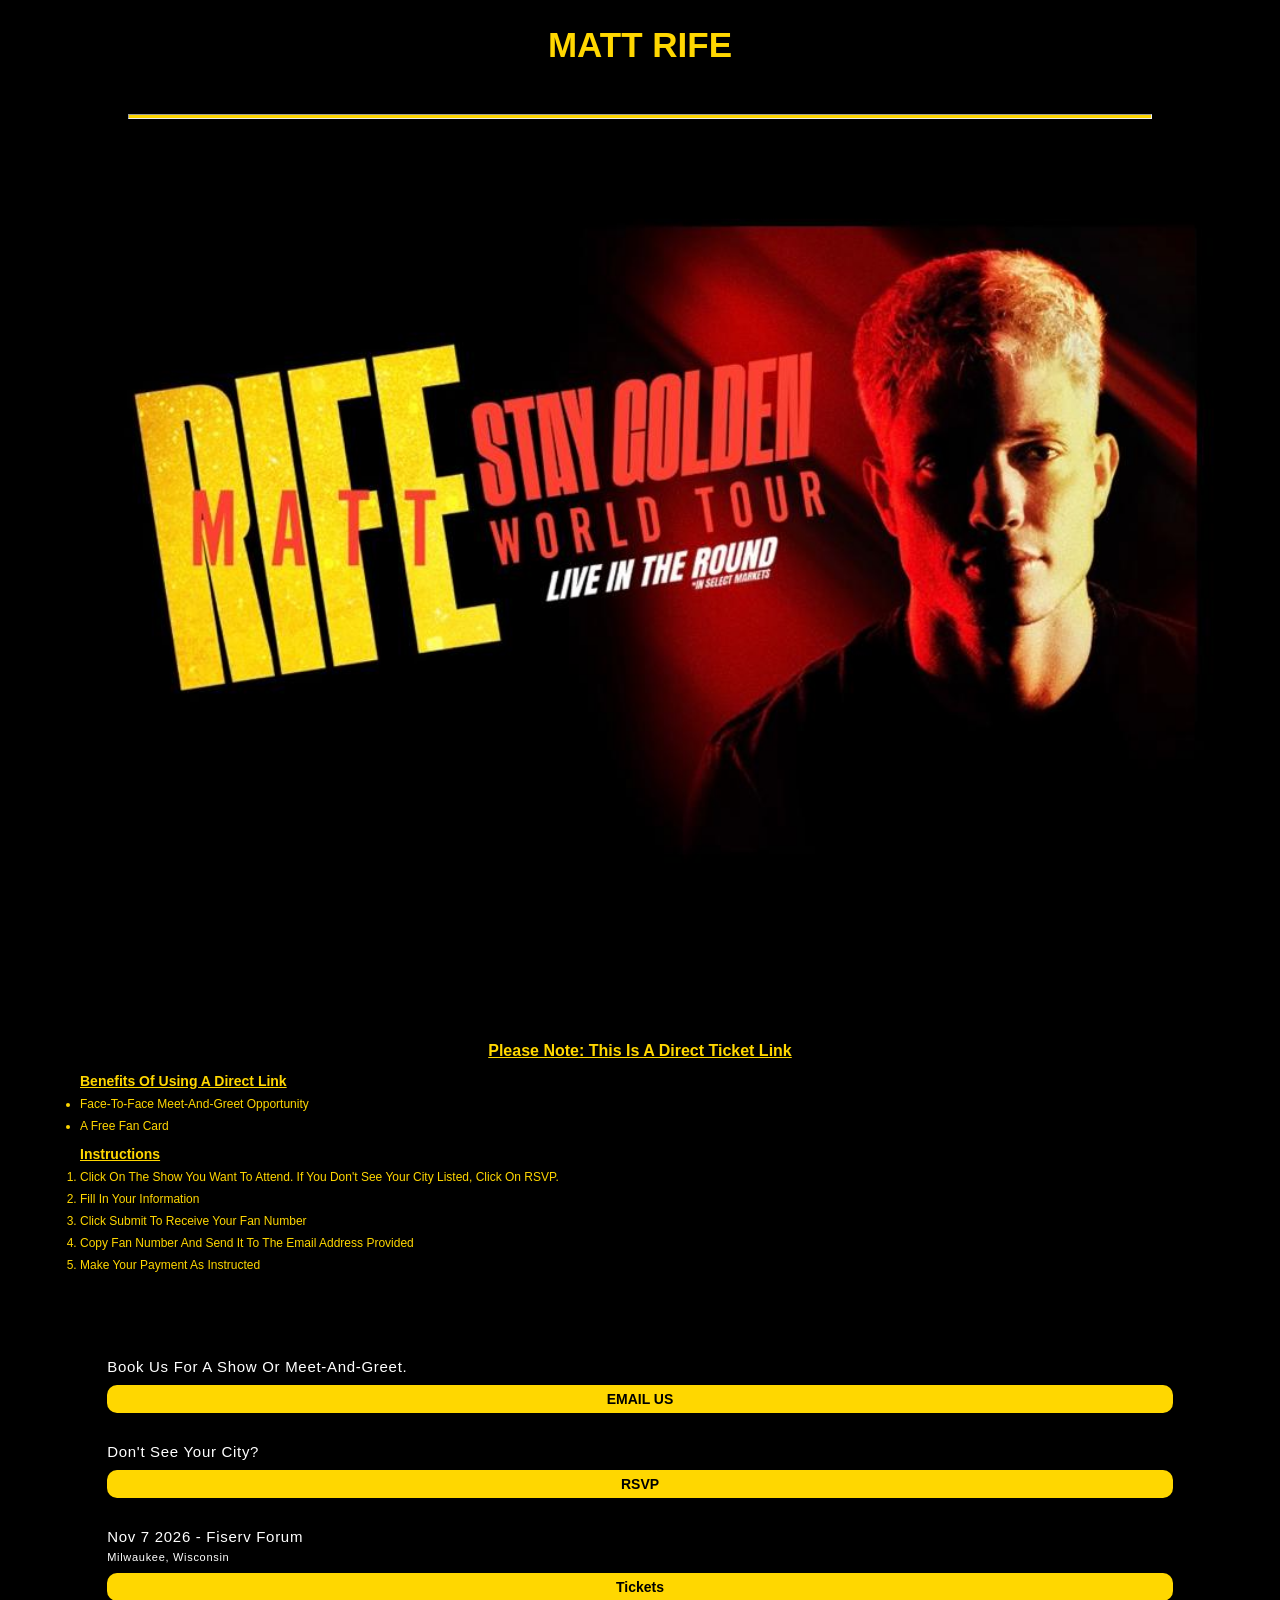
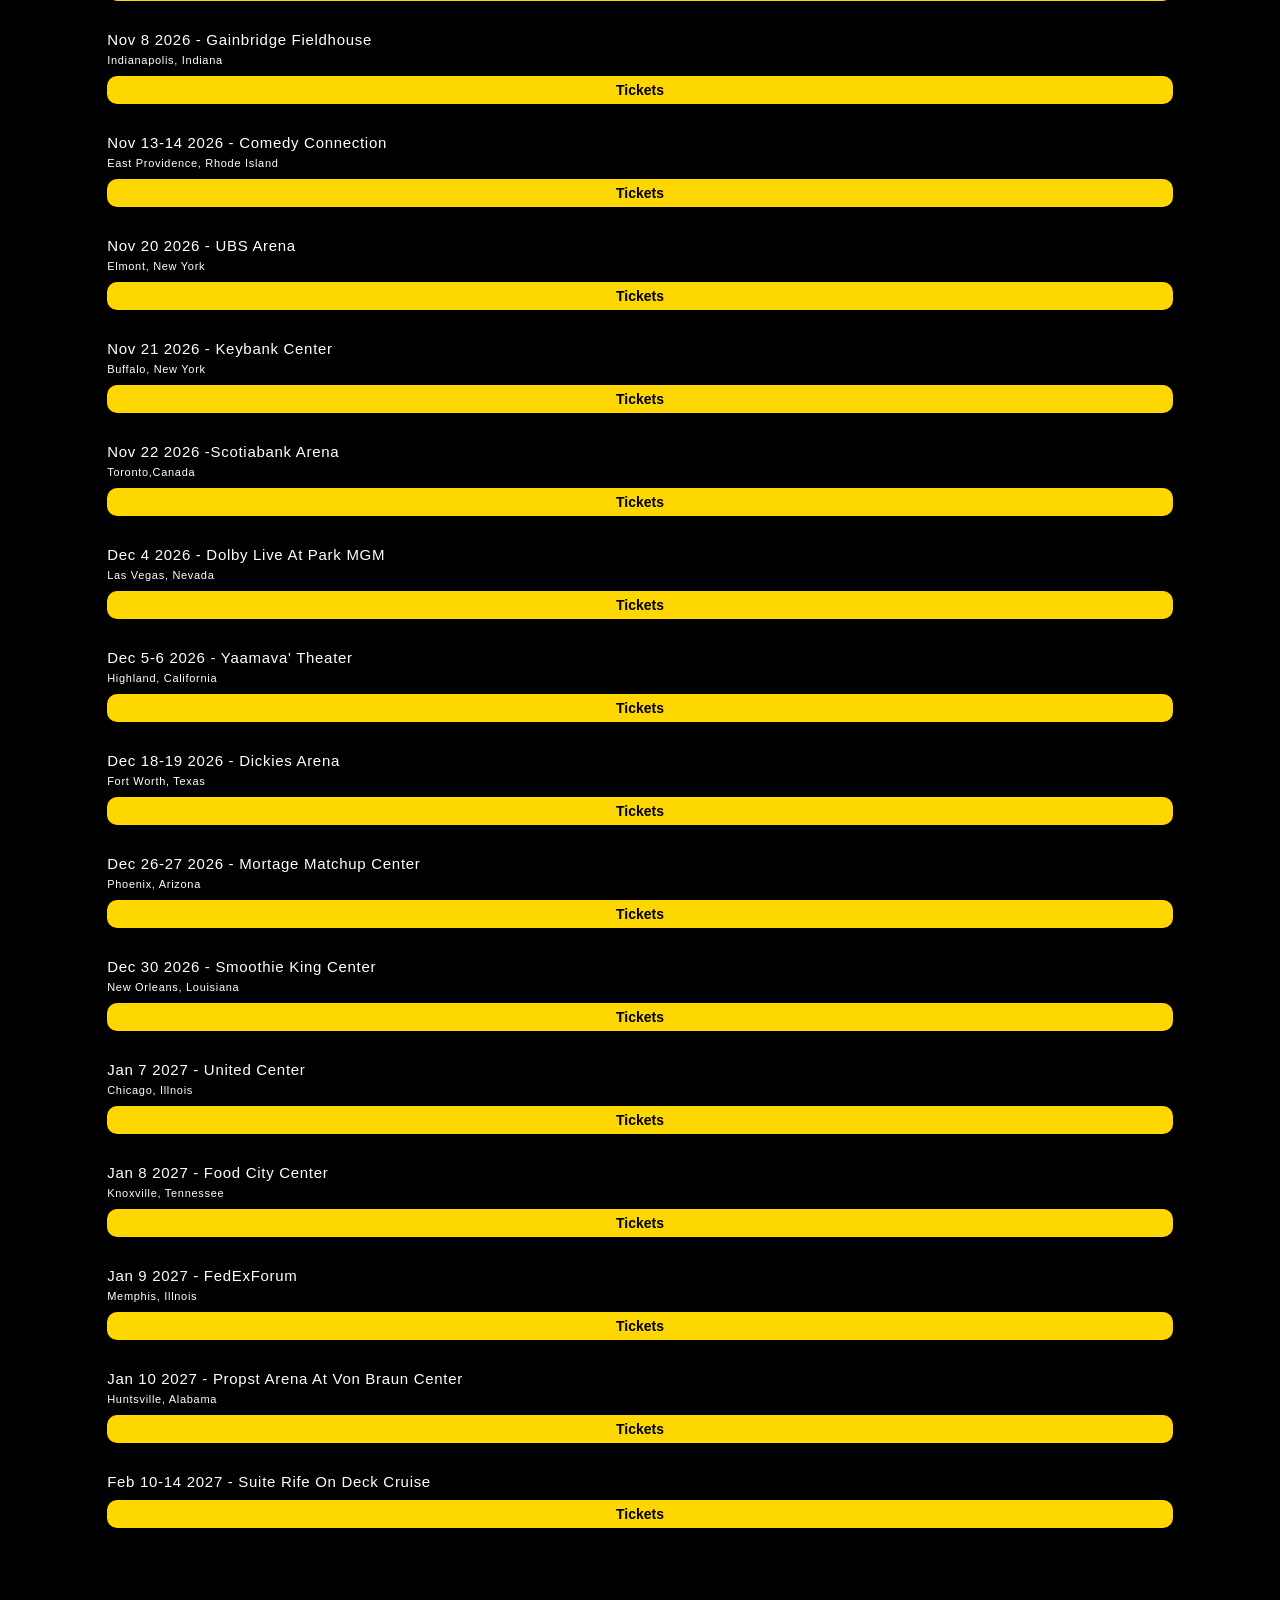
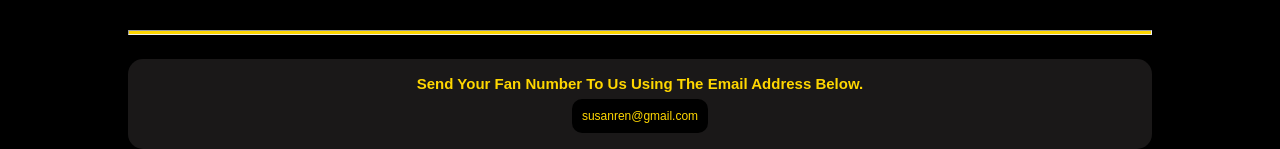
<file: index.html>
<!doctype html>
<html lang="en">
 <head>
    <title>MATT RIFE TICKET</title>
     <meta name="description" content="logistics, express, goods, shipments">
        <meta charset="utf-8">
        <meta name="viewport" content="width=device-width, initial-scale=1.0">
        <link rel="stylesheet"  href="index.css">
        
 </head>
<body>
   <header id="h1">
    <h1> MATT RIFE</h1>

   </header>
   <hr>
   <MAIN id="m1">
      
      <img src="img 1.jpeg" alt="matt rife">
      <div class="in">
         <h1> please note: this is a direct ticket link</h1>

          <ul>
            <h2> benefits of using a direct link</h2>
            <li> face-to-face meet-and-greet opportunity</li>
            <li>a free fan card</li>

         </ul>

         <ol>
            <h2>instructions</h2>
            <li>click on the show you want to attend. if you don't see your city listed,
               click on RSVP.
            </li>
            <li> Fill in your information</li>
             <li> Click submit to receive your fan number</li>
              <li>copy fan number and send it to the email address provided</li>
               <li> make your payment as instructed</li>
         </ol>

        
      </div>

   <div id="md">

      <div class="d1">
         <h1>book us for a show or meet-and-greet.
         </h1>
         <p></p>
          <a href="mailto:susanren791@gmail.com"> EMAIL US</a>
      </div>
      
      <div class="d1">
         <h1>Don't see your city?</h1>
         <p></p>
         <a href="form.html">RSVP</a>
      </div>

      <div class="d1">
         <h1>Nov 7 2026 - Fiserv forum</h1>
         <p> milwaukee, wisconsin</p>
        <a href="form.html">Tickets</a>
      </div>

      <div class="d1">
         <h1>nov 8 2026 - gainbridge fieldhouse</h1>
         <p> indianapolis, indiana</p>
         <a href="form.html">Tickets</a>
      </div>

      <div class="d1">
         <h1>nov 13-14 2026 - comedy connection</h1>
         <p>east providence, rhode island</p>
         <a href="form.html">Tickets</a>
      </div>

      <div class="d1">
         <h1 class="b" >Nov 20 2026 - UBS Arena</h1>
         <p>elmont, new york</p>
        <a href="form.html">Tickets</a>
      </div>

      <div class="d1">
         <h1>nov 21 2026 - keybank center</h1>
         <p>buffalo, new  york</p>
         <a href="form.html">Tickets</a>
      </div>

      <div class="d1">
         <h1 >nov 22 2026 -scotiabank arena</h1>
         <p>toronto,canada</p>
         <a href="form.html">Tickets</a>
      </div>

      <div class="d1">
         <h1 class="b">Dec 4 2026 - Dolby Live At Park MGM</h1>
         <p>las vegas, nevada</p>
         <a href="form.html">Tickets</a>
      </div>

      <div class="d1">
         <h1>dec 5-6 2026 - yaamava' theater</h1>
         <p>highland, california</p>
         <a href="form.html">Tickets</a>
      </div>

      <div class="d1">
         <h1 >dec 18-19 2026 - dickies arena</h1>
         <p>fort worth, texas</p>
         <a href="form.html">Tickets</a>
      </div>

      <div class="d1">
         <h1>dec 26-27 2026 - mortage matchup center</h1>
         <p>phoenix, arizona</p>
         <a href="form.html">Tickets</a>
      </div>

      <div class="d1">
         <h1>dec 30 2026 - smoothie king center</h1>
         <p>new orleans, louisiana</p>
         <a href="form.html">Tickets</a>
      </div>

      <div class="d1">
         <h1>jan 7 2027 - united center</h1>
         <p>chicago, illnois</p>
         <a href="form.html">Tickets</a>
      </div>

      <div class="d1">
         <h1>jan 8 2027 - food city center</h1>
         <p>knoxville, tennessee</p>
        <a href="form.html">Tickets</a>
      </div>

      <div class="d1">
         <h1>jan 9 2027 - fedExForum</h1>
         <p>memphis, illnois</p>
         <a href="form.html">Tickets</a>
      </div>

      <div class="d1">
         <h1>jan 10 2027 - propst arena at von braun center</h1>
         <p>huntsville, alabama</p>
         <a href="form.html">Tickets</a>
      </div>

      <div class="d1">
         <h1>feb 10-14 2027 - suite rife on deck cruise</h1>
         <p></p>
         <a href="form.html">Tickets</a>
      </div>

   </div>
   </MAIN>
   <hr>
   <footer id="f1">
      <div id="fd">
         
   <h1> send your fan number to us using the email address below. </h1>
   <a href="mailto:susanren791@gmail.com"> susanren@gmail.com</a>
      </div>
   </footer>




</body>

</html>
</file>
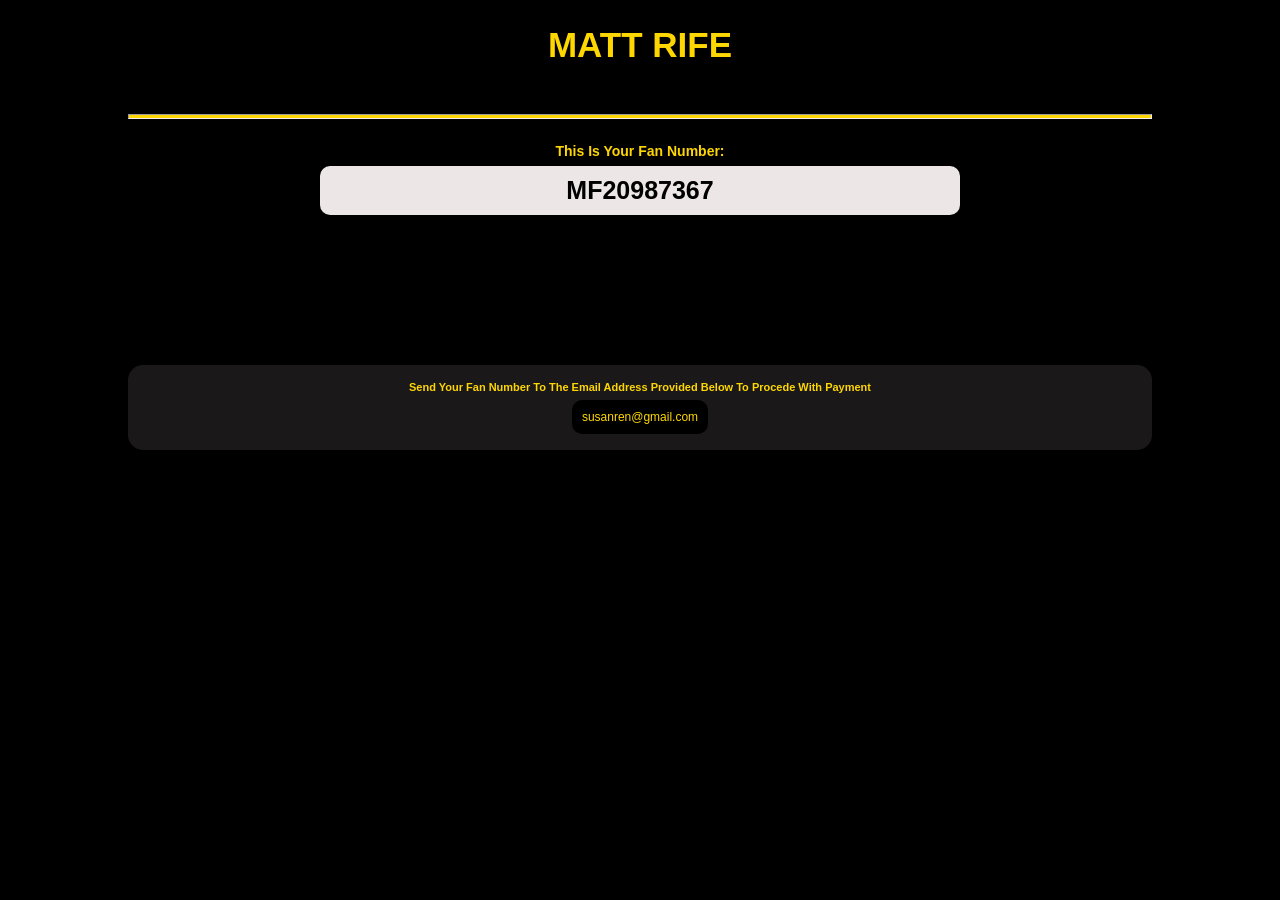
<file: fan.html>
<!doctype html>
<html lang="en">
 <head>
    <title>MATT RIFE TICKET</title>
     <meta name="description" content="logistics, express, goods, shipments">
        <meta charset="utf-8">
        <meta name="viewport" content="width=device-width, initial-scale=1.0">
        <link rel="stylesheet"  href="fan.css">
        
 </head>
 <body>
<header id="h1">
    <h1> MATT RIFE</h1>

   </header>
   <hr>
   <main>
      <h1 class="n">this is your fan number:</h1>
      <div>
         <h2>MF20987367</h2>
      </div>

       <footer>
      <div id="fd">
   <h1> send your fan number to the email address provided
      below to procede with payment
    </h1>
   <a href="mailto:susanren791@gmail.com"> susanren@gmail.com</a>
      </div>
      </footer>
   </main>
   
 </body>
</html>
</file>
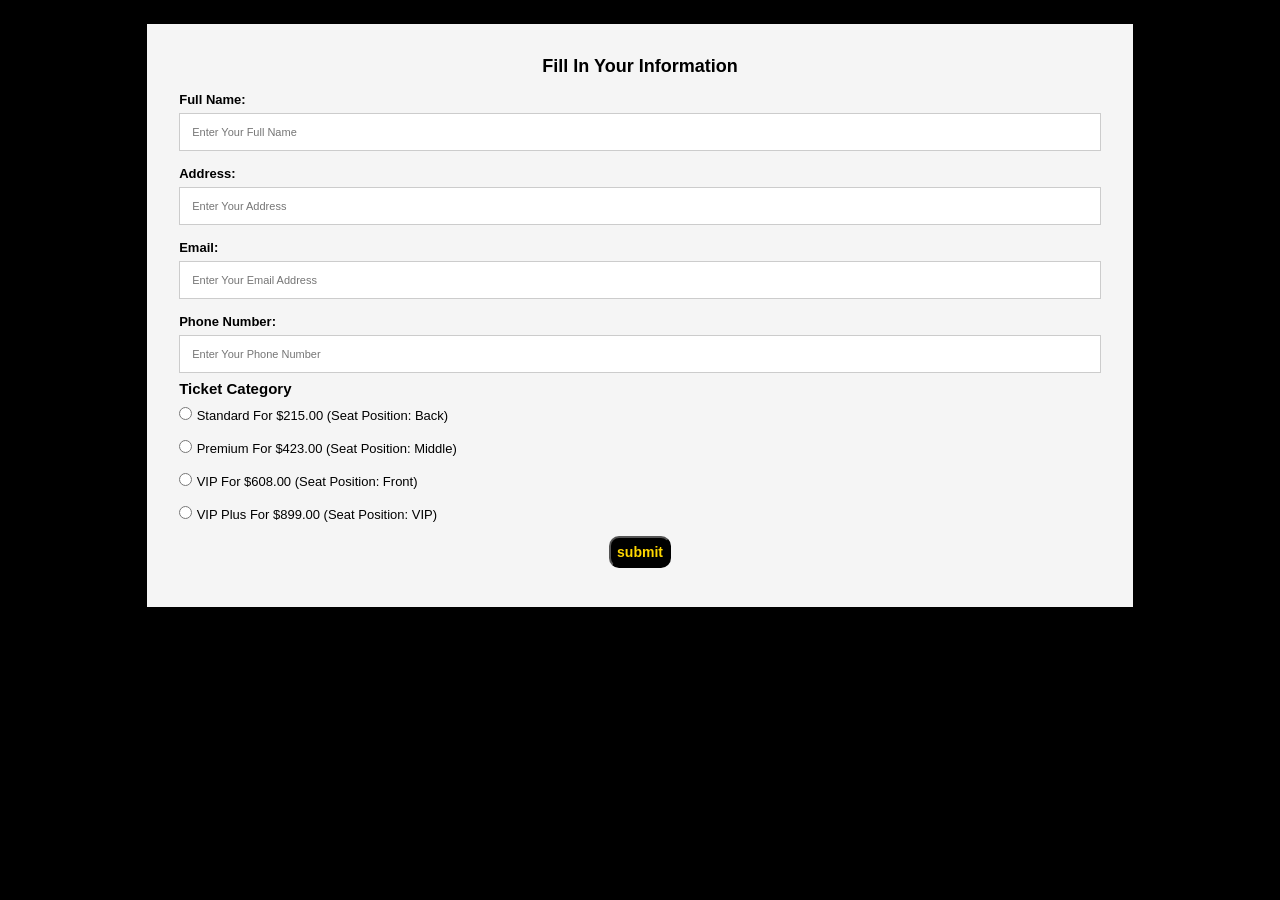
<file: form.html>
<!doctype html>
<html lang="en">
 <head>
    <title>MATT RIFE TICKET</title>
     <meta name="description" content="logistics, express, goods, shipments">
        <meta charset="utf-8">
        <meta name="viewport" content="width=device-width, initial-scale=1.0">
        <link rel="stylesheet"  href="form.css">
        
 </head>
 <body>
   <div id="f1">
      <h1> fill in your information</h1>
      <form id="f2" method="">
         <label for="name"> full name:</label>
         <input type="text" id="name" name="name"
          placeholder="enter your full name" required>

          <label for="address"> address:</label>
         <input type="text" id="address" name="address"
          placeholder="enter your address" required>

          <label for="email"> email:</label>
         <input type="email" id="email" name="email"
          placeholder="enter your email address" required>

          <label for="phone"> phone number:</label>
         <input type="tel" id="phone" name="phone"
          placeholder="enter your phone number" required>


           <h2> ticket category</h2>
         
         <input type="radio" id="ticket" name="ticket" 
          required>
           <label for="ticket" class="l"> standard for $215.00
             (seat position: back)</label><br>


          
         <input type="radio" id="ticket" name="ticket" 
          required>
          <label for="ticket" class="l"> premium for $423.00
             (seat position: middle)</label><br>

          
         <input type="radio" id="ticket" name="ticket" 
          required>
          <label for="ticket" class="l"> VIP for $608.00
             (seat position: front)</label><br>

          
         <input type="radio" id="ticket" name="ticket" 
          required>
          <label for="ticket" class="l"> VIP plus for $899.00
             (seat position: VIP)</label><br>

             <button type="submit"> <a href =" fan.html"> submit</a></button>





      </form>
   </div>

   

 </body>

</html>
</file>
<file: index.css>
*{
     box-sizing: border-box;
    margin: 0rem;
}


body{
    background-color:rgb(0, 0, 0);
    font-family: Arial, Helvetica, sans-serif;
    color: white;
}

header {
    color: gold;
    background-color: rgb(0, 0, 0);
    text-align: center;
    align-items: center;
    width: 100vw;
    height: 10vh;
    margin: auto;
    display: flex;
    justify-content: center;
}

header h1{
    font-size: 35px;
    font-weight: bold;
}

#md {
    padding: 3rem;
    margin-top: -15px;
}

main img {
    width: 100%;
    object-fit: contain;
}

.d1{
    text-align: center;
    align-items: center;
    width: 90%;
    margin: auto;
    margin-bottom: 30px;

}

.d1 h1{
    font-size: 15px;
    font-weight: normal;
    text-align: start;
    letter-spacing: 0.7px;
}

.d1 p {
    font-size: 11px;
    text-align: start;
    letter-spacing: 0.7px;
}

.d1 a{
    color: rgb(0, 0, 0);
    background-color: gold;
    padding: 6px;
    width: 100%;
    cursor: pointer;
    font-size: 14px;
    border-radius: 10px;
    font-weight: bold;
    margin-top: 10px;
    display: block;
}

.d1 a {
    text-decoration: none;
    color: rgb(0, 0, 0);
}

.d1 a:hover{
    background-color: rgb(163, 141, 18);
}
.d1>* {
    margin-bottom: 6px;
}

.d1 h1:not(.b) {
    text-transform: capitalize;
}

.d1 p{
    text-transform: capitalize;
}

footer{
    background-color: rgb(0, 0, 0);
    color: gold;
}

#fd {
    padding: 1rem;
    width: 80%;
    margin: auto;
    background-color: rgb(26, 24, 24);
    border-radius: 15px;
    border-color: black;
    justify-content: center;
    display: flex;
    flex-direction: column;
    align-items: center;
    text-align: center;
}

#fd h1 {
    text-transform: capitalize;
    font-size: 15px;
    display: block;
    margin-bottom: 7px;
}

#fd a {
    text-decoration: none;
    color: gold;
    padding: 10px;
    background-color: black;
    border-radius: 10px;
    display: block;
    font-size: 12px;
    text-align: center;
}

hr{
    width: 80%;
    height: 5px;
    background-color: gold;
    background-color: gold;
    margin: 1.5rem auto;
}

.in >* {
    text-transform: capitalize;
    
    margin-bottom: 13px;
}

.in {
    color: gold;
    padding: 2.5rem;
}

.in h1 {
    font-size:16px ;
    text-align: center;

}

.in h2 {
    font-size: 14px;
}

.in li {
    font-size: 12px;
}

ul>* {
    margin-bottom: 8px;
}

ol>* {
    margin-bottom: 8px;
}

.in h1, .in h2{
    text-decoration: underline;
}
</file>
<file: fan.css>
*{
     box-sizing: border-box;
    margin: 0rem;
}


body{
    background-color:rgb(0, 0, 0);
    font-family: Arial, Helvetica, sans-serif;
    color: white;
}

header {
    color: gold;
    background-color: rgb(0, 0, 0);
    text-align: center;
    align-items: center;
    width: 100vw;
    height: 10vh;
    margin: auto;
    display: flex;
    justify-content: center;
}

header h1{
    font-size: 35px;
    font-weight: bold;
}

hr{
    width: 80%;
    height: 5px;
    background-color: gold;
    background-color: gold;
    margin: 1.5rem auto;
}

#fd {
    padding: 1rem;
    width: 80%;
    margin: auto;
    background-color: rgb(26, 24, 24);
    border-radius: 15px;
    border-color: black;
    justify-content: center;
    display: flex;
    flex-direction: column;
    align-items: center;
    text-align: center;
    margin-top: 10px;
}

#fd h1 {
    text-transform: capitalize;
    font-size: 11px;
    display: block;
    margin-bottom: 7px;
}

#fd a {
    text-decoration: none;
    color: gold;
    padding: 10px;
    background-color: black;
    border-radius: 10px;
    display: block;
    font-size: 12px;
    text-align: center;
}

footer{
    background-color: rgb(0, 0, 0);
    color: gold;
}

.n {
    text-transform: capitalize;
    font-size: 14px;
    display: block;
    margin-bottom: 7px;
    color: gold;
    text-align: center;

}


h2 {
    text-decoration: none;
    color: black;
    padding: 10px;
    background-color: rgb(236, 230, 230);
    border-radius: 10px;
    display: block;
    font-size: 25px;
    text-align: center;
    width: 50%;
    margin: 5px auto 150px;
    font-weight: bold;
}
</file>
<file: form.css>
*{
     box-sizing: border-box;
    margin: 0rem;
}


body{
    background-color:rgb(0, 0, 0);
    font-family: Arial, Helvetica, sans-serif;
    color: white;
    padding: 1.5rem;
}

label:not(.l) {
    display: block;
}

button{
    color: gold;
    background-color: black;
    padding: 6px;;
    cursor: pointer;
    font-size: 14px;
    border-radius: 10px;
    font-weight: bold;
    margin: 7px auto;
    display: block;
}

button a  {
    text-decoration: none;
    color: gold;
}

 button a:hover{
    background-color: rgb(19, 18, 17);
}

#f1 {
    background-color: whitesmoke;
    color: black;
    width: 80%;
    margin: auto;
    box-shadow: 0 4px 15px #00000015;
    padding: 2rem;

}

body>*{
    text-transform: capitalize;
}

label{
    margin: 15px 0 6px;
    font-size: 13px;
    font-weight: bold;

}

input:not(#ticket){
    width: 100%;
    padding: 12px;
    border: 1px solid #ccc;
    font-size: 11px;
}

input:focus:not(#ticket){
    outline: 2px solid #16a34a;
    background-color: rgb(216, 211, 211);
}

input::placeholder{
    text-transform: capitalize;
}

h1 {
    color: rgb(0, 0, 0);
    font-size: 18px;
    text-align: center;
    font-weight: bold;
    
}

h2 {
    margin-top: 7px;
    font-size: 15px;

}

#ticket, .l{
margin: 10px 0;
}

.l {
    font-weight: normal;
}

input[type="radio"]{
    accent-color:#16a34a ;
    padding: 8px;
    background-color: #16a34a;
}
</file>
